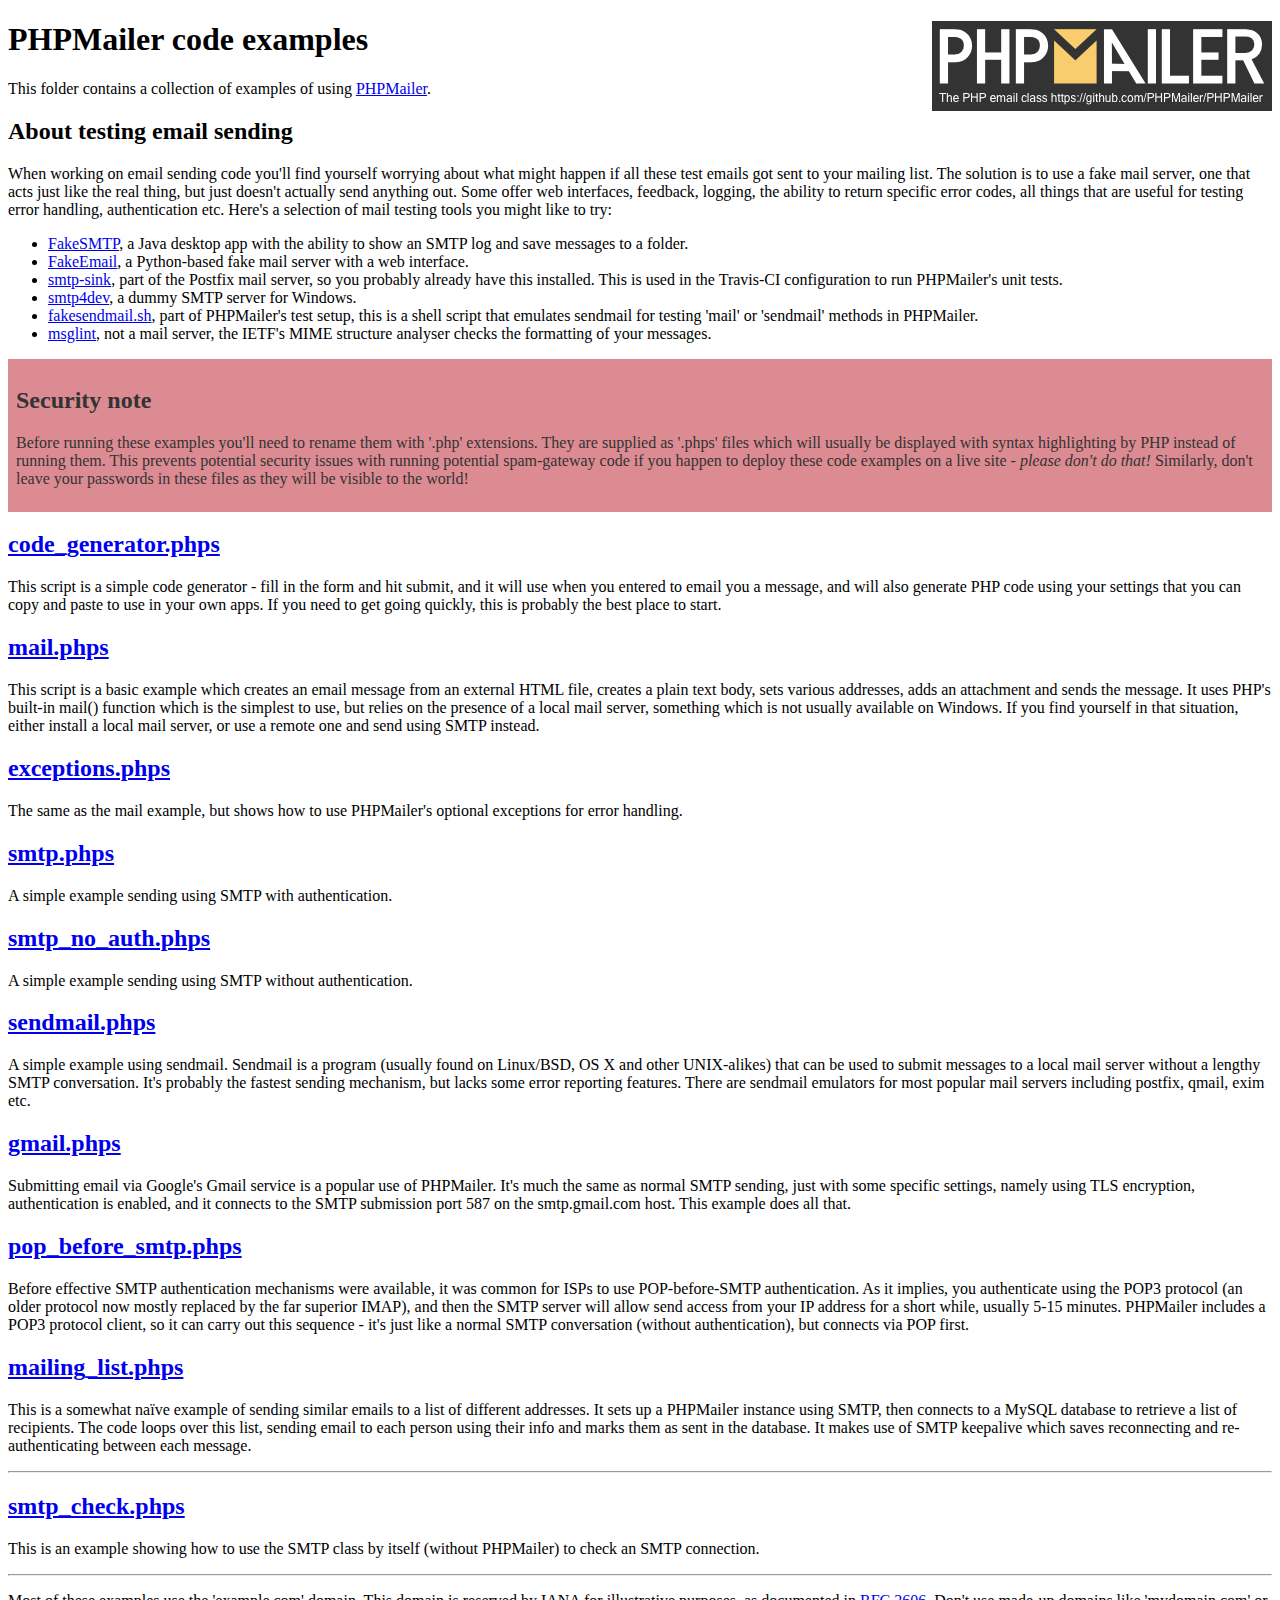
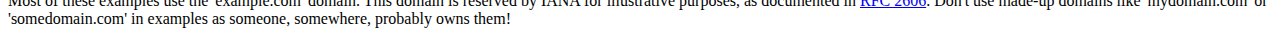
<file: PHPMailer-master/examples/index.html>
<!DOCTYPE html>
<html>
<head>
	<meta charset="UTF-8">
	<title>PHPMailer Examples</title>
</head>
<body>
<h1>PHPMailer code examples<a href="https://github.com/PHPMailer/PHPMailer"><img src="images/phpmailer.png" style="float:right; border:0;" alt="PHPMailer logo"></a></h1>
<p>This folder contains a collection of examples of using <a href="https://github.com/PHPMailer/PHPMailer">PHPMailer</a>.</p>
<h2>About testing email sending</h2>
<p>When working on email sending code you'll find yourself worrying about what might happen if all these test emails got sent to your mailing list. The solution is to use a fake mail server, one that acts just like the real thing, but just doesn't actually send anything out. Some offer web interfaces, feedback, logging, the ability to return specific error codes, all things that are useful for testing error handling, authentication etc. Here's a selection of mail testing tools you might like to try:</p>
<ul>
  <li><a href="https://github.com/Nilhcem/FakeSMTP">FakeSMTP</a>, a Java desktop app with the ability to show an SMTP log and save messages to a folder. </li>
  <li><a href="https://github.com/isotoma/FakeEmail">FakeEmail</a>, a Python-based fake mail server with a web interface.</li>
  <li><a href="http://www.postfix.org/smtp-sink.1.html">smtp-sink</a>, part of the Postfix mail server, so you probably already have this installed. This is used in the Travis-CI configuration to run PHPMailer's unit tests.</li>
  <li><a href="http://smtp4dev.codeplex.com">smtp4dev</a>, a dummy SMTP server for Windows.</li>
  <li><a href="https://github.com/PHPMailer/PHPMailer/blob/master/test/fakesendmail.sh">fakesendmail.sh</a>, part of PHPMailer's test setup, this is a shell script that emulates sendmail for testing 'mail' or 'sendmail' methods in PHPMailer.</li>
  <li><a href="http://tools.ietf.org/tools/msglint/">msglint</a>, not a mail server, the IETF's MIME structure analyser checks the formatting of your messages.</li>
</ul>
<div style="padding: 8px; color: #333333; background-color: #dc8b92">
<h2>Security note</h2>
<p>Before running these examples you'll need to rename them with '.php' extensions. They are supplied as '.phps' files which will usually be displayed with syntax highlighting by PHP instead of running them. This prevents potential security issues with running potential spam-gateway code if you happen to deploy these code examples on a live site - <em>please don't do that!</em> Similarly, don't leave your passwords in these files as they will be visible to the world!</p>
</div>
<h2><a href="code_generator.phps">code_generator.phps</a></h2>
<p>This script is a simple code generator - fill in the form and hit submit, and it will use when you entered to email you a message, and will also generate PHP code using your settings that you can copy and paste to use in your own apps. If you need to get going quickly, this is probably the best place to start.</p>
<h2><a href="mail.phps">mail.phps</a></h2>
<p>This script is a basic example which creates an email message from an external HTML file, creates a plain text body, sets various addresses, adds an attachment and sends the message. It uses PHP's built-in mail() function which is the simplest to use, but relies on the presence of a local mail server, something which is not usually available on Windows. If you find yourself in that situation, either install a local mail server, or use a remote one and send using SMTP instead.</p>
<h2><a href="exceptions.phps">exceptions.phps</a></h2>
<p>The same as the mail example, but shows how to use PHPMailer's optional exceptions for error handling.</p>
<h2><a href="smtp.phps">smtp.phps</a></h2>
<p>A simple example sending using SMTP with authentication.</p>
<h2><a href="smtp_no_auth.phps">smtp_no_auth.phps</a></h2>
<p>A simple example sending using SMTP without authentication.</p>
<h2><a href="sendmail.phps">sendmail.phps</a></h2>
<p>A simple example using sendmail. Sendmail is a program (usually found on Linux/BSD, OS X and other UNIX-alikes) that can be used to submit messages to a local mail server without a lengthy SMTP conversation. It's probably the fastest sending mechanism, but lacks some error reporting features. There are sendmail emulators for most popular mail servers including postfix, qmail, exim etc.</p>
<h2><a href="gmail.phps">gmail.phps</a></h2>
<p>Submitting email via Google's Gmail service is a popular use of PHPMailer. It's much the same as normal SMTP sending, just with some specific settings, namely using TLS encryption, authentication is enabled, and it connects to the SMTP submission port 587 on the smtp.gmail.com host. This example does all that.</p>
<h2><a href="pop_before_smtp.phps">pop_before_smtp.phps</a></h2>
<p>Before effective SMTP authentication mechanisms were available, it was common for ISPs to use POP-before-SMTP authentication. As it implies, you authenticate using the POP3 protocol (an older protocol now mostly replaced by the far superior IMAP), and then the SMTP server will allow send access from your IP address for a short while, usually 5-15 minutes. PHPMailer includes a POP3 protocol client, so it can carry out this sequence - it's just like a normal SMTP conversation (without authentication), but connects via POP first.</p>
<h2><a href="mailing_list.phps">mailing_list.phps</a></h2>
<p>This is a somewhat naïve example of sending similar emails to a list of different addresses. It sets up a PHPMailer instance using SMTP, then connects to a MySQL database to retrieve a list of recipients. The code loops over this list, sending email to each person using their info and marks them as sent in the database. It makes use of SMTP keepalive which saves reconnecting and re-authenticating between each message.</p>
<hr>
<h2><a href="smtp_check.phps">smtp_check.phps</a></h2>
<p>This is an example showing how to use the SMTP class by itself (without PHPMailer) to check an SMTP connection.</p>
<hr>
<p>Most of these examples use the 'example.com' domain. This domain is reserved by IANA for illustrative purposes, as documented in <a href="http://tools.ietf.org/html/rfc2606">RFC 2606</a>. Don't use made-up domains like 'mydomain.com' or 'somedomain.com' in examples as someone, somewhere, probably owns them!</p>
</body>
</html>
</file>
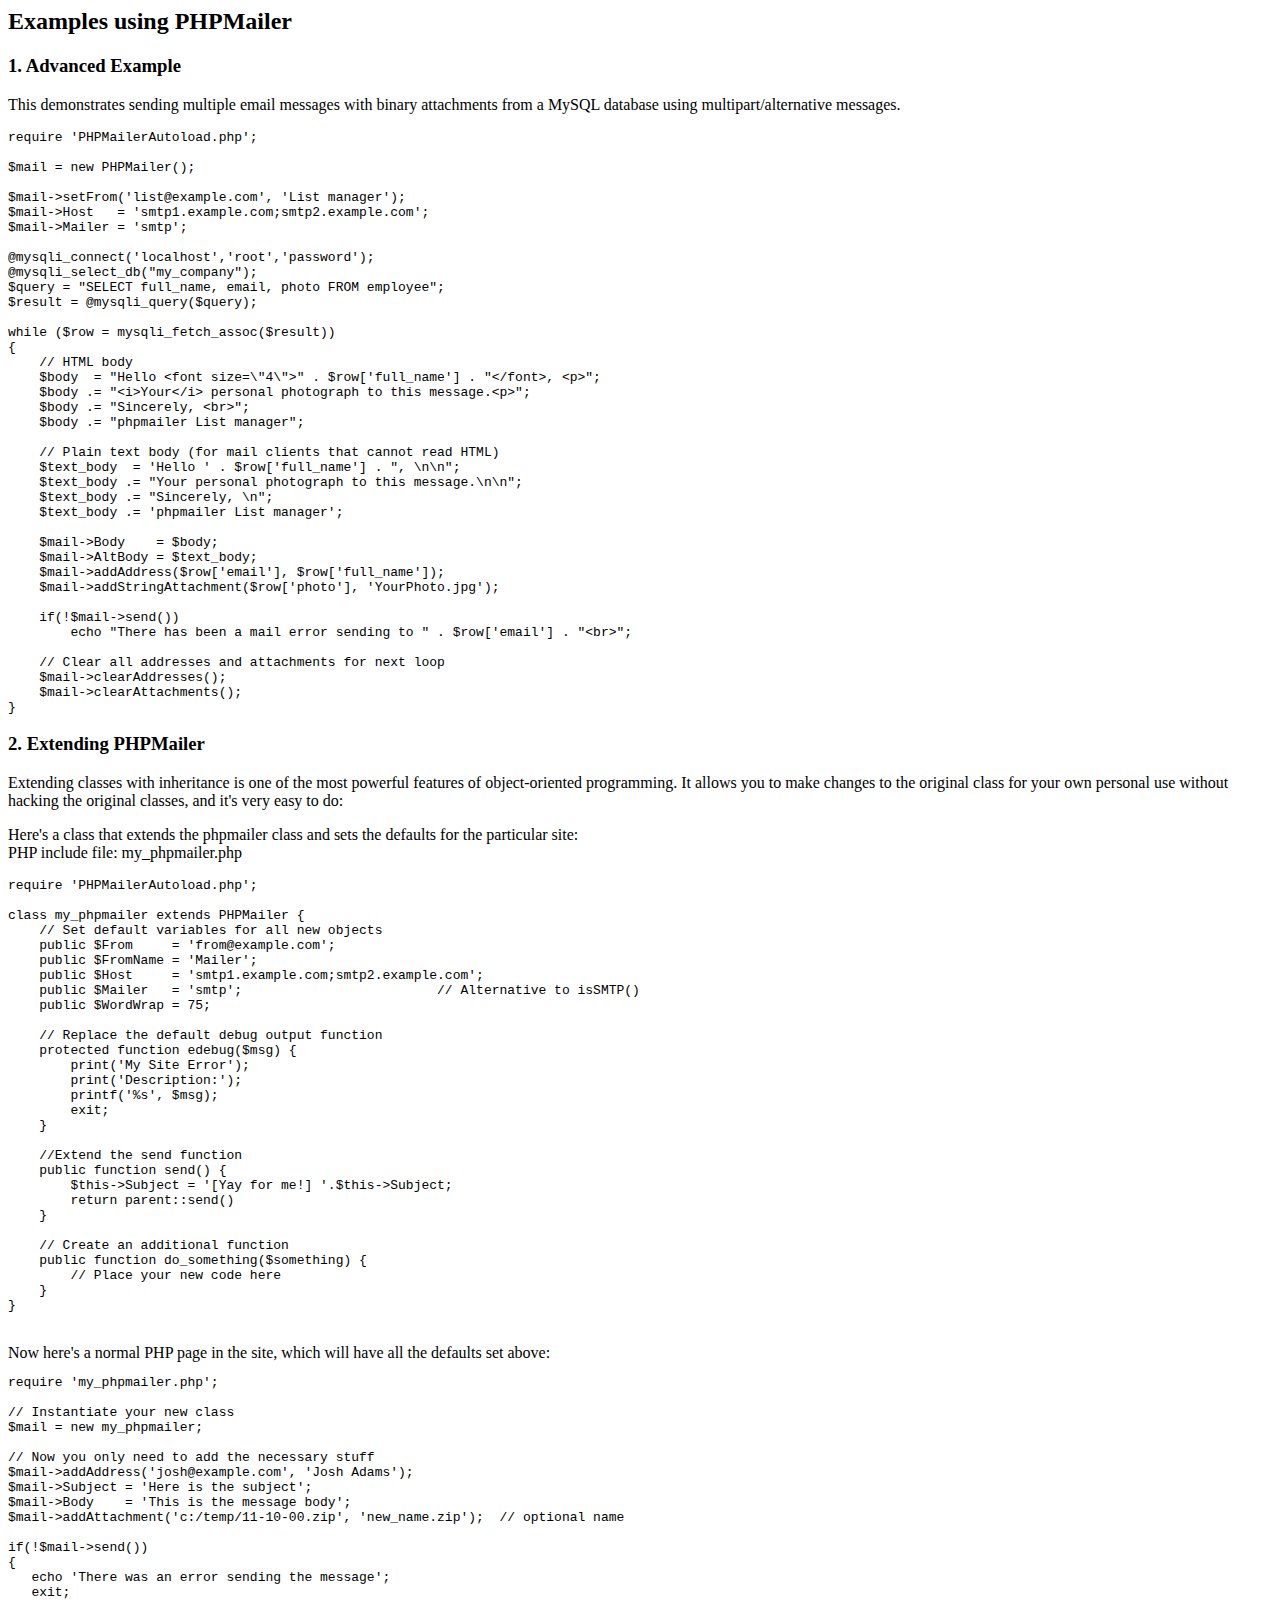
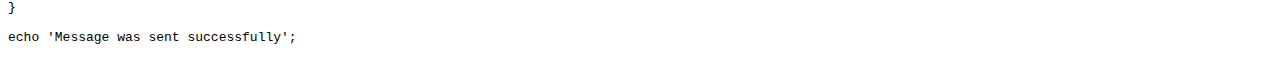
<file: PHPMailer-master/docs/extending.html>
<html>
<head>
<title>Examples using phpmailer</title>
</head>

<body>

<h2>Examples using PHPMailer</h2>

<h3>1. Advanced Example</h3>
<p>

This demonstrates sending multiple email messages with binary attachments
from a MySQL database using multipart/alternative messages.<p>

<pre>
require 'PHPMailerAutoload.php';

$mail = new PHPMailer();

$mail->setFrom('list@example.com', 'List manager');
$mail->Host   = 'smtp1.example.com;smtp2.example.com';
$mail->Mailer = 'smtp';

@mysqli_connect('localhost','root','password');
@mysqli_select_db("my_company");
$query = "SELECT full_name, email, photo FROM employee";
$result = @mysqli_query($query);

while ($row = mysqli_fetch_assoc($result))
{
    // HTML body
    $body  = "Hello &lt;font size=\"4\"&gt;" . $row['full_name'] . "&lt;/font&gt;, &lt;p&gt;";
    $body .= "&lt;i&gt;Your&lt;/i&gt; personal photograph to this message.&lt;p&gt;";
    $body .= "Sincerely, &lt;br&gt;";
    $body .= "phpmailer List manager";

    // Plain text body (for mail clients that cannot read HTML)
    $text_body  = 'Hello ' . $row['full_name'] . ", \n\n";
    $text_body .= "Your personal photograph to this message.\n\n";
    $text_body .= "Sincerely, \n";
    $text_body .= 'phpmailer List manager';

    $mail->Body    = $body;
    $mail->AltBody = $text_body;
    $mail->addAddress($row['email'], $row['full_name']);
    $mail->addStringAttachment($row['photo'], 'YourPhoto.jpg');

    if(!$mail->send())
        echo "There has been a mail error sending to " . $row['email'] . "&lt;br&gt;";

    // Clear all addresses and attachments for next loop
    $mail->clearAddresses();
    $mail->clearAttachments();
}
</pre>
<p>

<h3>2. Extending PHPMailer</h3>
<p>

Extending classes with inheritance is one of the most
powerful features of object-oriented programming. It allows you to make changes to the
original class for your own personal use without hacking the original
classes, and it's very easy to do:

<p>
Here's a class that extends the phpmailer class and sets the defaults
for the particular site:<br>
PHP include file: my_phpmailer.php
<p>

<pre>
require 'PHPMailerAutoload.php';

class my_phpmailer extends PHPMailer {
    // Set default variables for all new objects
    public $From     = 'from@example.com';
    public $FromName = 'Mailer';
    public $Host     = 'smtp1.example.com;smtp2.example.com';
    public $Mailer   = 'smtp';                         // Alternative to isSMTP()
    public $WordWrap = 75;

    // Replace the default debug output function
    protected function edebug($msg) {
        print('My Site Error');
        print('Description:');
        printf('%s', $msg);
        exit;
    }

    //Extend the send function
    public function send() {
        $this->Subject = '[Yay for me!] '.$this->Subject;
        return parent::send()
    }

    // Create an additional function
    public function do_something($something) {
        // Place your new code here
    }
}
</pre>
<br>
Now here's a normal PHP page in the site, which will have all the defaults set above:<br>

<pre>
require 'my_phpmailer.php';

// Instantiate your new class
$mail = new my_phpmailer;

// Now you only need to add the necessary stuff
$mail->addAddress('josh@example.com', 'Josh Adams');
$mail->Subject = 'Here is the subject';
$mail->Body    = 'This is the message body';
$mail->addAttachment('c:/temp/11-10-00.zip', 'new_name.zip');  // optional name

if(!$mail->send())
{
   echo 'There was an error sending the message';
   exit;
}

echo 'Message was sent successfully';
</pre>
</body>
</html>
</file>
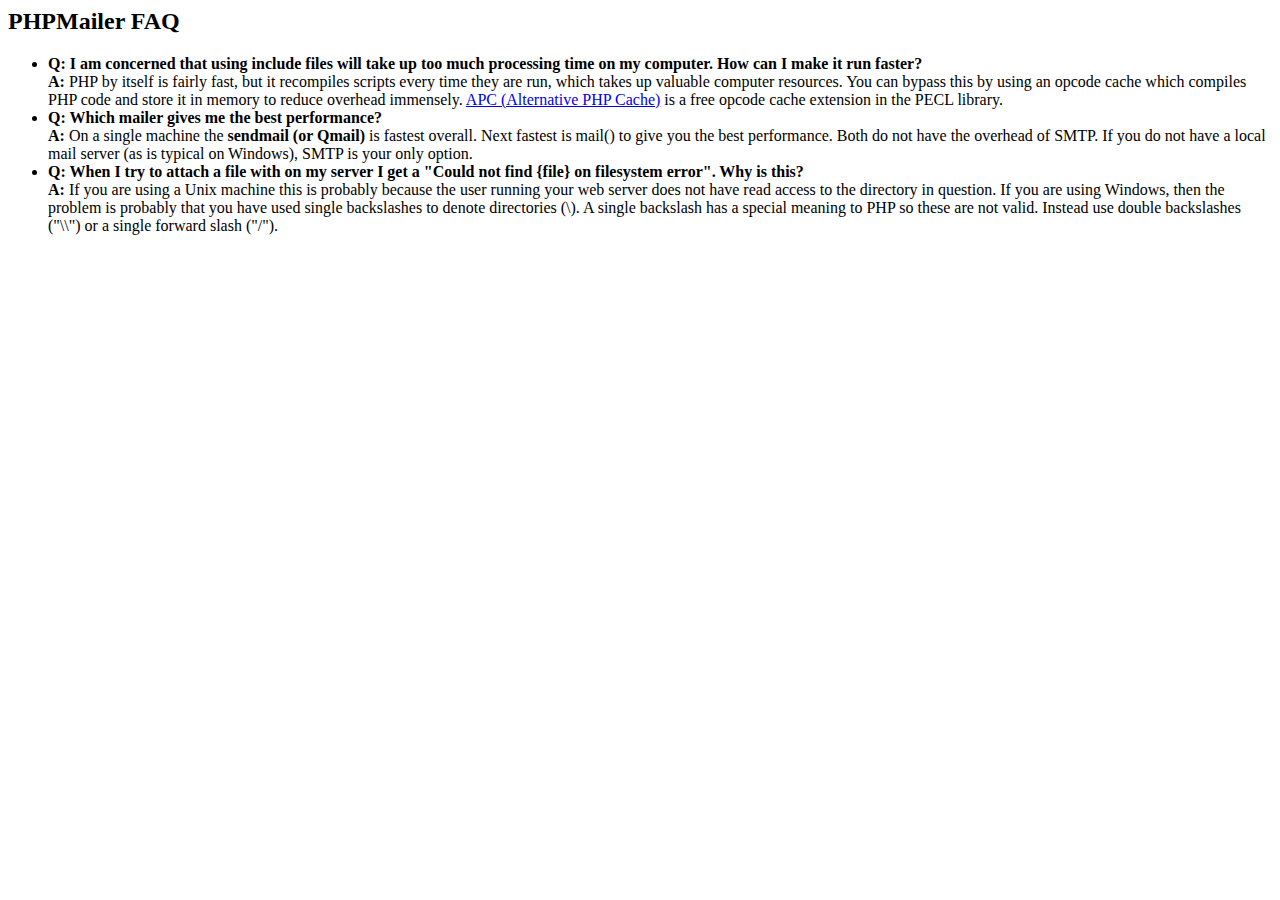
<file: PHPMailer-master/docs/faq.html>
﻿<html>
<head>
<title>PHPMailer FAQ</title>
</head>
<body>
<h2>PHPMailer FAQ</h2>
<ul>
    <li><strong>Q: I am concerned that using include files will take up too much
    processing time on my computer. How can I make it run faster?</strong><br>
    <strong>A:</strong> PHP by itself is fairly fast, but it recompiles scripts every time they are run, which takes up valuable
    computer resources. You can bypass this by using an opcode cache which compiles
    PHP code and store it in memory to reduce overhead immensely. <a href="http://www.php.net/apc/">APC
    (Alternative PHP Cache)</a> is a free opcode cache extension in the PECL library.</li>
    <li><strong>Q: Which mailer gives me the best performance?</strong><br>
    <strong>A:</strong> On a single machine the <strong>sendmail (or Qmail)</strong> is fastest overall.
    Next fastest is mail() to give you the best performance. Both do not have the overhead of SMTP.
    If you do not have a local mail server (as is typical on Windows), SMTP is your only option.</li>
    <li><strong>Q: When I try to attach a file with on my server I get a
    "Could not find {file} on filesystem error". Why is this?</strong><br>
    <strong>A:</strong> If you are using a Unix machine this is probably because the user
    running your web server does not have read access to the directory in question. If you are using Windows,
    then the problem is probably that you have used single backslashes to denote directories (\).
    A single backslash has a special meaning to PHP so these are not
    valid. Instead use double backslashes ("\\") or a single forward
    slash ("/").</li>
</ul>
</body>
</html>
</file>
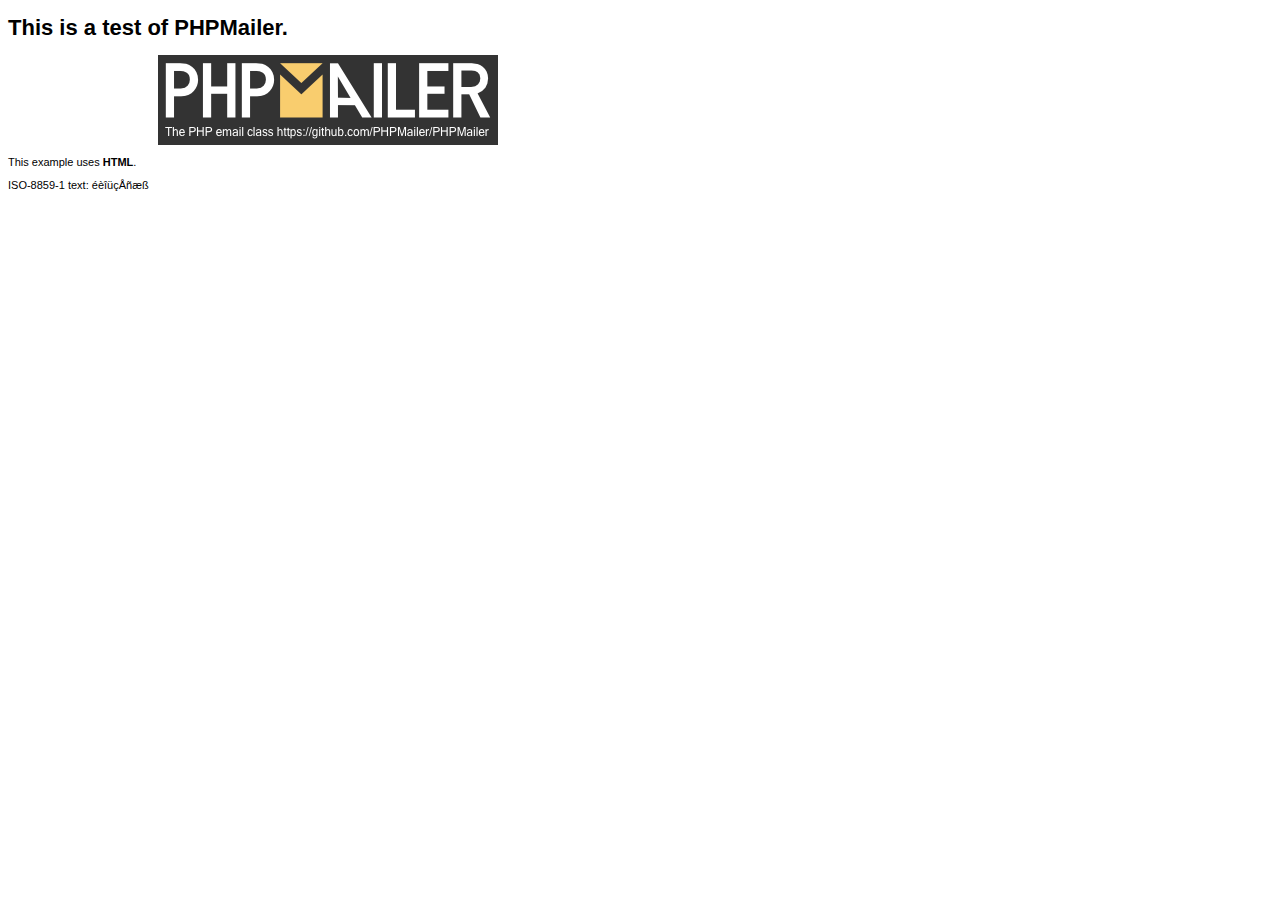
<file: PHPMailer-master/examples/contents.html>
<!DOCTYPE HTML PUBLIC "-//W3C//DTD HTML 4.01 Transitional//EN" "http://www.w3.org/TR/html4/loose.dtd">
<html>
<head>
  <meta http-equiv="Content-Type" content="text/html; charset=iso-8859-1">
  <title>PHPMailer Test</title>
</head>
<body>
<div style="width: 640px; font-family: Arial, Helvetica, sans-serif; font-size: 11px;">
  <h1>This is a test of PHPMailer.</h1>
  <div align="center">
    <a href="https://github.com/PHPMailer/PHPMailer/"><img src="images/phpmailer.png" height="90" width="340" alt="PHPMailer rocks"></a>
  </div>
  <p>This example uses <strong>HTML</strong>.</p>
  <p>ISO-8859-1 text: ���������</p>
</div>
</body>
</html>
</file>
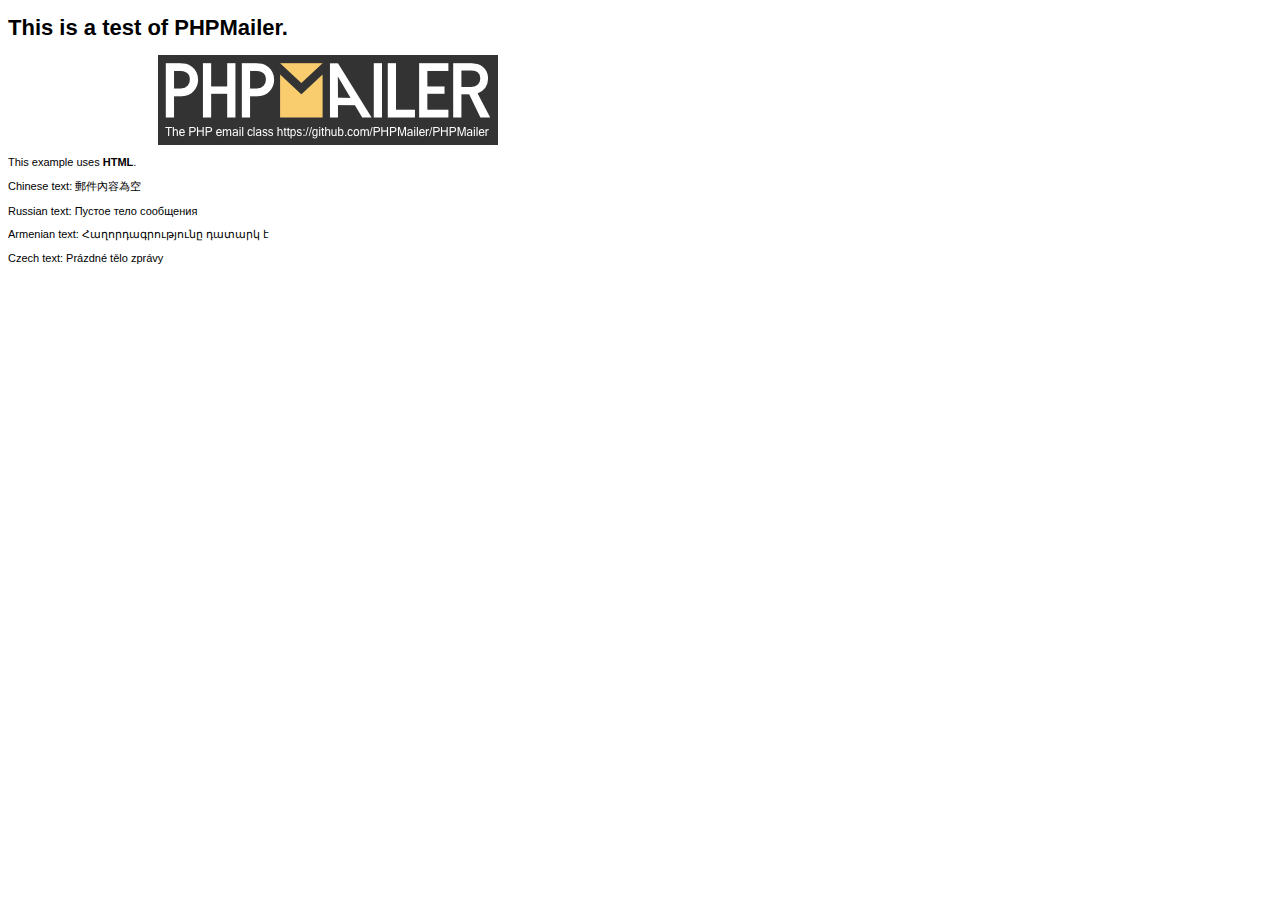
<file: PHPMailer-master/examples/contentsutf8.html>
<!DOCTYPE HTML PUBLIC "-//W3C//DTD HTML 4.01 Transitional//EN" "http://www.w3.org/TR/html4/loose.dtd">
<html>
<head>
  <meta http-equiv="Content-Type" content="text/html; charset=utf-8">
  <title>PHPMailer Test</title>
</head>
<body>
<div style="width: 640px; font-family: Arial, Helvetica, sans-serif; font-size: 11px;">
  <h1>This is a test of PHPMailer.</h1>
  <div align="center">
    <a href="https://github.com/PHPMailer/PHPMailer/"><img src="images/phpmailer.png" height="90" width="340" alt="PHPMailer rocks"></a>
  </div>
  <p>This example uses <strong>HTML</strong>.</p>
  <p>Chinese text: 郵件內容為空</p>
  <p>Russian text: Пустое тело сообщения</p>
  <p>Armenian text: Հաղորդագրությունը դատարկ է</p>
  <p>Czech text: Prázdné tělo zprávy</p>
</div>
</body>
</html>
</file>
